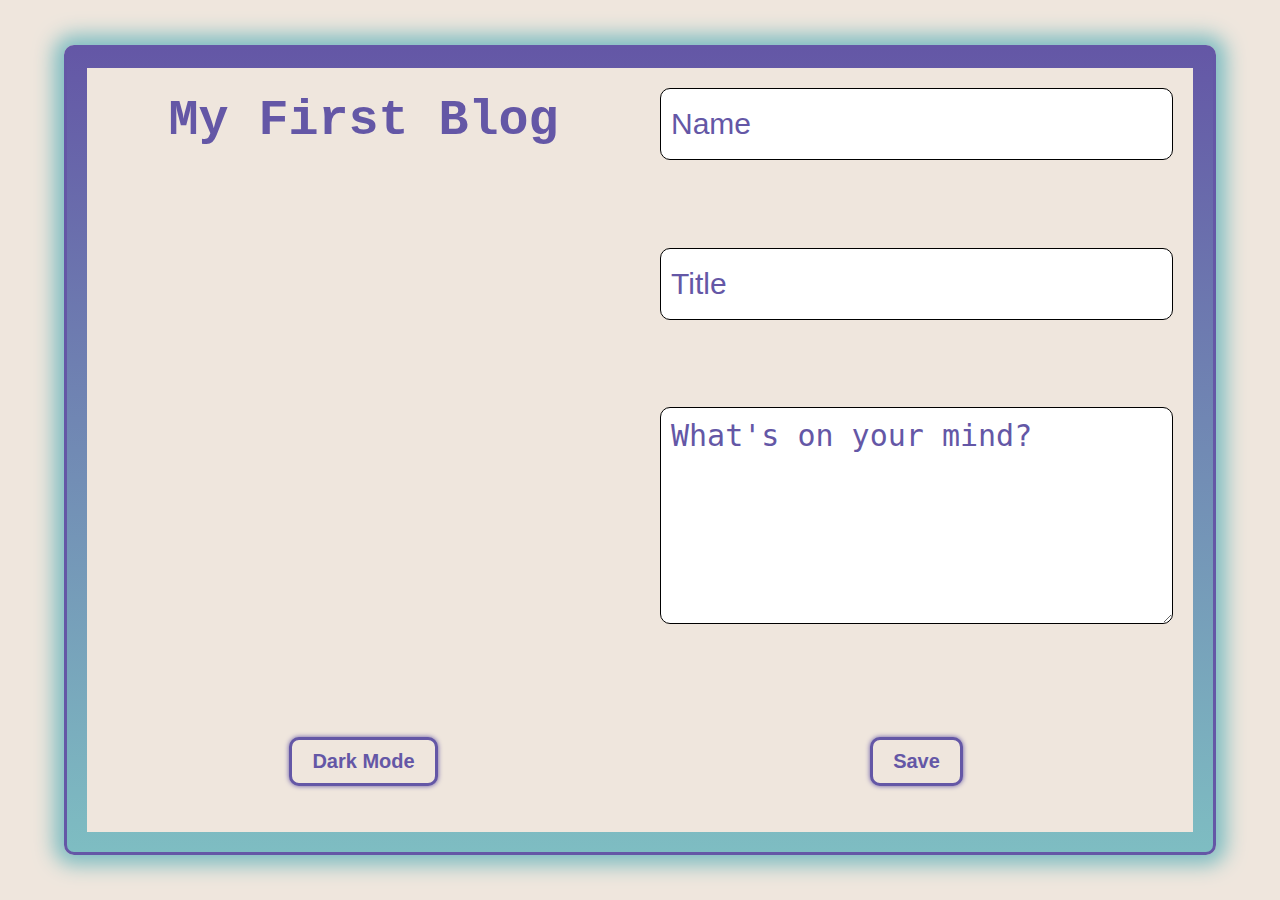
<file: index.html>
<!DOCTYPE html>
<html lang="en">

<head>
  <meta charset="UTF-8" />
  <meta name="viewport" content="width=device-width, initial-scale=1.0" />
  <meta http-equiv="X-UA-Compatible" content="ie=edge" />
  <title>Blog Landing</title>
  <link rel="stylesheet" href="./assets/css/form.css" />
  <link rel="stylesheet" href="./assets/css/styles.css" />
</head>

<body>
  
    <script src="./assets/js/form.js"></script>
    <script src="./assets/js/logic.js"></script>
</body>
</html>
</file>
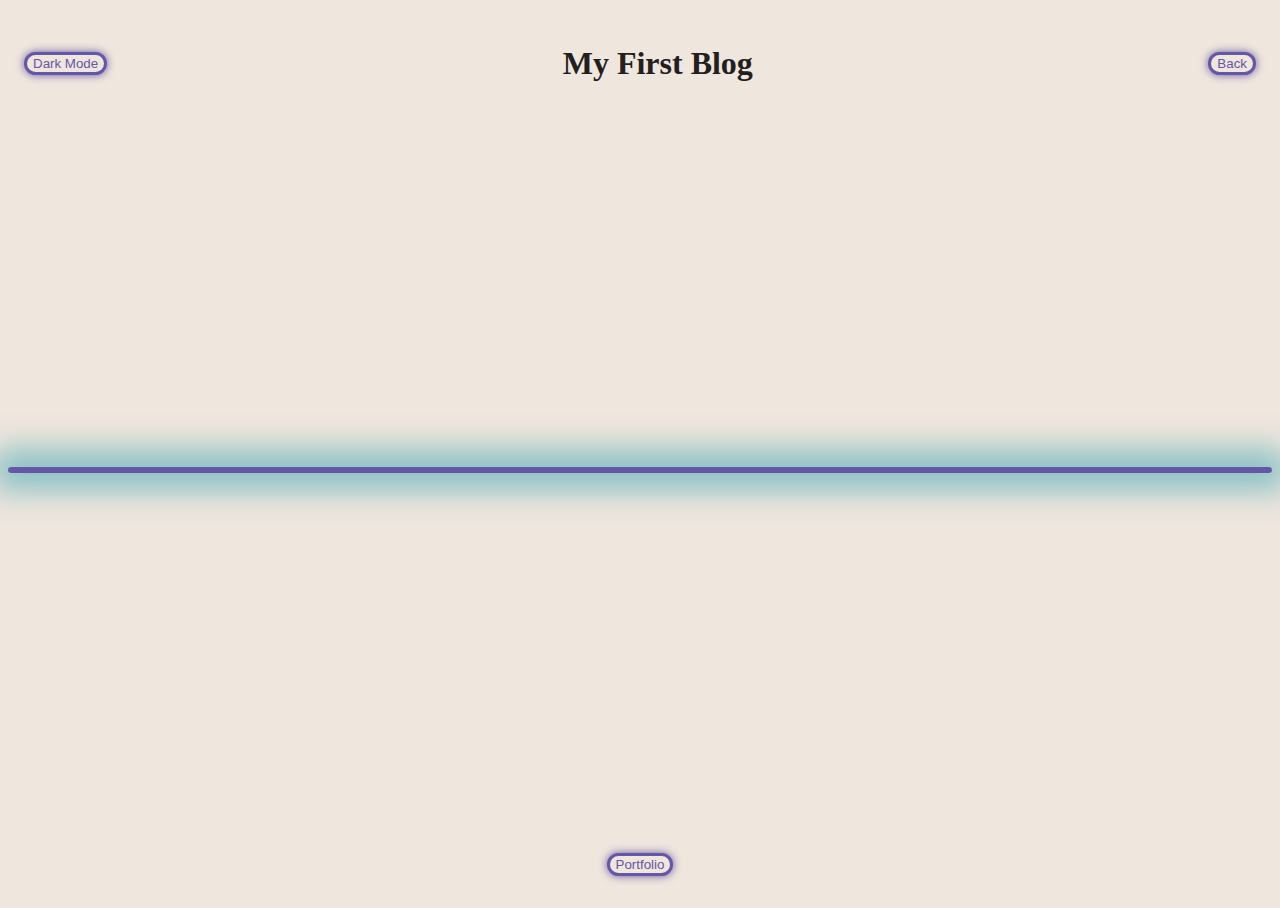
<file: blog.html>
<!DOCTYPE html>
<html lang="en">

<head>
  <meta charset="UTF-8" />
  <meta name="viewport" content="width=device-width, initial-scale=1.0" />
  <meta http-equiv="X-UA-Compatible" content="ie=edge" />
  <title>Blog Landing</title>
  <link rel="stylesheet" href="./assets/css/blog.css" />
  <link rel="stylesheet" href="./assets/css/styles.css" />
</head>

<body>
    <script src="./assets/js/blog.js"></script>
    <script src="./assets/js/logic.js"></script>
</body>
</file>
<file: assets/css/form.css>
* {
    margin: 0;
    padding: 0;
    box-sizing: border-box;
}

html {
    font-size: 62.5%;
}

html, body {
    height: 100%;
}

body {
    line-height: 1.3;
    font-family: 'Courier New', Courier, monospace;
    display: flex;
    flex-wrap: wrap;
    flex-direction: column;
    justify-content: center;
    align-items: center;
    box-sizing: border-box;
}

main {
    display: flex;
    flex-direction: row;
    justify-content: center;
    height: 90%;
    width: 90%;
    padding: 2rem;
}

h1 {
    text-align: center;
    font-size: 5rem;
}

.card {
    display: flex;
    flex-direction: column;
    justify-content: space-between;
    align-items: center;
    height: 100%;
    width: 100%;
    padding: 2rem;
}

.input {
    padding: 1rem;
    border: 1px solid black;
    border-radius: 1rem;
    box-sizing: border-box;
    height: 10%;
    width: 100%;
    font-size: 3rem;
}

#post {
    resize: vertical;
    justify-content: space-evenly;
    height: 30%;
    text-align: start;
}

.btn {
    margin: 5% auto;
    padding: 1rem 2rem;
    text-align: center;
    box-sizing: border-box;
    width: auto;
    font-size: 2rem;
    font-weight: bold;
}

@media only screen and (max-width: 768px) {
    body {
      font-size: 18px;
    }

    main {
        flex-direction: column;
    }

    .card {
        height: 100%;
        width: 100%;
        padding: 1rem;
    }

    .input {
        height: 10%;
        font-size: 2rem;
        text-align: center;
    }   

    #post {
        height: 20%;
        font-size: 2rem;
        text-align: center;
    }   

    .btn {
        margin: 0 auto;
        padding: 1rem 2rem;
        text-align: center;
        font-weight: bold;
    }
}
</file>
<file: assets/css/styles.css>
body {
    background-color: #efe6dd;
    color: #231f20;
}

main {
    background-image: linear-gradient(#6457a6, #7ebdc2);
    color: #6457a6;
    border: solid #6457a6;
    border-radius: 1rem;
    box-shadow: 0 0 2rem 1rem #7ebdc2;
}

.card {
    background-color: #efe6dd;
}

.input {
    color: #6457a6;
    &:focus {
        border: solid #6457a6;
        box-shadow: 0 0 0.5rem #6457a6;
    }
    &::placeholder {
        color: #6457a6;
    }
}

.btn {
    border: solid #6457a6;
    border-radius: 1rem;
    box-shadow: 0 0 0.5rem #6457a6;
    color: #6457a6;
    background-color: #efe6dd;
    &:hover {
        background-color: #6457a6;
        color: #efe6dd;
    }
}


/* Dark Mode */

body.dark-mode {
    background-color: #231f20;
    color: #efe6dd;
}

.dark-mode main {
    background-image: linear-gradient(#7ebdc2, #6457a6);
    color: #7ebdc2;
    border: solid #7ebdc2;
    border-radius: 1rem;
    box-shadow: 0 0 3rem 2rem #6457a6;
}

.dark-mode .card {
    background-color: #231f20;
}

.dark-mode .input {
    border: solid #7ebdc2;
    
}

.dark-mode .btn {
    border: solid #7ebdc2;
    border-radius: 1rem;
    box-shadow: 0 0 0.5rem #7ebdc2;
    color: #7ebdc2;
    background-color: #231f20;
    &:hover {
        background-color: #7ebdc2;
        color: #231f20;
    }
}
</file>
<file: assets/css/blog.css>
html, body {
    height: 100%;
}

body {
    display: flex;
    flex-direction: column;
    justify-content: space-between;
}

.card{
    margin: 2rem;
    padding: 1rem;
    border-radius: 1rem;
}

p {
    text-align: center;
}

h2 {
    text-align: end;
}

h3 {
    text-align: center;
}

header {
    display : flex;
    justify-content: space-between;
    align-items: center;
    margin: 1rem;
}

footer {
    text-align: center;
    padding: 2rem;
}
</file>
